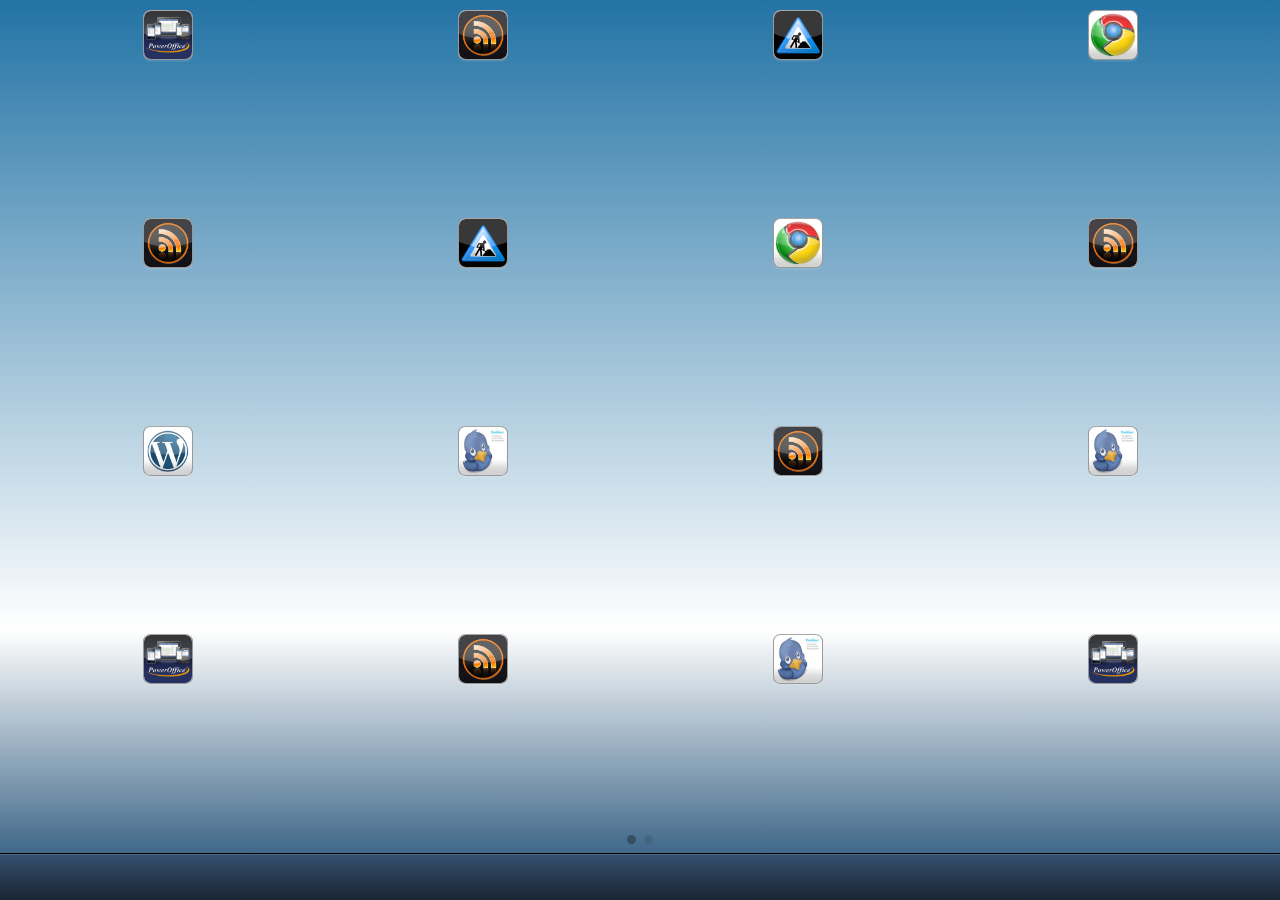
<file: index.html>
<!DOCTYPE html>
 <html>
 <head>
     <meta charset="utf-8">
     <title>iPhoneDesktop</title>
	 <link rel="stylesheet" href="css/sencha-touch.css" type="text/css" />
	 <link rel="stylesheet" href="css/iPhoneDesktopButton.css" type="text/css" />
	 <script type="text/javascript" src="sencha-touch-debug.js"></script>
	 <script type="text/javascript" src="iPhoneDesktop.js"></script>
	 <script type="text/javascript" src="iPhoneDesktopButton.js"></script>
	 <script type="text/javascript" src="index.js"></script>
 </head>
 <body></body>
 </html>
</file>
<file: css/sencha-touch.css>
body,div,dl,dt,dd,ul,ol,li,h1,h2,h3,h4,h5,h6,pre,code,form,fieldset,legend,input,textarea,p,blockquote,th,td{margin:0;padding:0;}table{border-collapse:collapse;border-spacing:0;}fieldset,img{border:0;}address,caption,cite,code,dfn,em,strong,th,var{font-style:normal;font-weight:normal;}li{list-style:none;}caption,th{text-align:left;}h1,h2,h3,h4,h5,h6{font-size:100%;font-weight:normal;}q:before,q:after{content:"";}abbr,acronym{border:0;font-variant:normal;}sup{vertical-align:text-top;}sub{vertical-align:text-bottom;}input,textarea,select{font-family:inherit;font-size:inherit;font-weight:inherit;}*:focus{outline:none;}html,body{font-family:"Helvetica Neue",HelveticaNeue,"Helvetica-Neue",Helvetica,"BBAlpha Sans",sans-serif;font-weight:normal;position:relative;}*,*:after,*:before{-webkit-box-sizing:border-box;box-sizing:border-box;-webkit-user-select:none;-webkit-text-size-adjust:none;-webkit-touch-callout:none;-webkit-tap-highlight-color:rgba(0,0,0,0);}.x-android input[type=checkbox],.x-android input[type=radio]{-webkit-tap-highlight-color:rgba(0,0,0,0)!important;}.x-android input,.x-android textarea{-webkit-tap-highlight-color:black!important;}html,body,.x-body-stretcher{width:100%;height:100%;}.x-ios.x-tablet .x-landscape *{-webkit-text-stroke:1px transparent;}body{font-size:104%;}body.x-android.x-phone{font-size:116%;}body.x-ios.x-phone{font-size:114%;}body.x-desktop{font-size:114%;}input,textarea{-webkit-user-select:text;}.x-hidden-visibility{visibility:hidden!important;}.x-hidden-display,.x-field-slider .x-field-mask,.x-field-toggle .x-field-mask,.x-field-checkbox .x-field-mask,.x-field-radio .x-field-mask,.x-field-hidden{display:none!important;}.x-hidden-offsets{position:absolute!important;left:-10000em;top:-10000em;visibility:hidden;}.x-fullscreen{position:absolute!important;top:0;left:0;}.x-desktop .x-body-stretcher{margin-bottom:0;}.x-scroller-parent{overflow:hidden!important;}.x-scroller-parent,.x-scroller{position:relative;}.x-draggable{z-index:1;}.x-scrollbar{position:absolute;z-index:10;-webkit-transition-property:opacity;-webkit-transition-duration:250ms;-webkit-border-radius:4px;opacity:0;}.x-android .x-scrollbar{-webkit-transition-property:none;-webkit-transition-duration:0ms;-webkit-border-radius:0;}.x-scrollbar-dark{background-color:rgba(0,0,0,0.6);border:1px solid rgba(255,255,255,0.2);}.x-scrollbar-light{background-color:rgba(255,255,255,0.6);border:1px solid rgba(0,0,0,0.2);}.x-scrollbar-vertical{top:0;right:4px;width:4px;}.x-scrollbar-horizontal{left:0;bottom:4px;height:4px;}.x-mask{position:absolute;top:0;left:0;z-index:8000;display:-webkit-box;display:box;-webkit-box-align:center;box-align:center;-webkit-box-pack:center;box-pack:center;background:rgba(0,0,0,0.3) center center no-repeat;}.x-mask.x-mask-gray{background-color:rgba(0,0,0,0.5);}.x-mask .x-mask-loading{display:-webkit-box;display:box;-webkit-box-orient:vertical;box-orient:vertical;-webkit-box-align:center;box-align:center;-webkit-box-pack:center;box-pack:center;-webkit-border-radius:.5em;border-radius:.5em;color:#fff;text-align:center;padding:.4em;font-weight:bold;display:block;width:8.5em;height:8.5em;background:rgba(0,0,0,0.25);}.x-mask .x-loading-msg{font-size:.95em;text-shadow:rgba(0,0,0,0.5) 0 -0.08em 0;}.x-floating{position:absolute!important;z-index:10000!important;top:0;left:0;}.x-dragging{opacity:.7;}.x-panel-list{background-color:#bacfe8;}.x-html{-webkit-user-select:auto;-webkit-touch-callout:inherit;line-height:1.5;color:#333;font-size:.8em;padding:1.2em;}.x-html body{line-height:1.5;font-family:"Helvetica Neue",Arial,Helvetica,sans-serif;color:#333;font-size:75%;}.x-html h1,.x-html h2,.x-html h3,.x-html h4,.x-html h5,.x-html h6{font-weight:normal;color:#222;}.x-html h1 img,.x-html h2 img,.x-html h3 img,.x-html h4 img,.x-html h5 img,.x-html h6 img{margin:0;}.x-html h1{font-size:3em;line-height:1;margin-bottom:.50em;}.x-html h2{font-size:2em;margin-bottom:.75em;}.x-html h3{font-size:1.5em;line-height:1;margin-bottom:1.00em;}.x-html h4{font-size:1.2em;line-height:1.25;margin-bottom:1.25em;}.x-html h5{font-size:1em;font-weight:bold;margin-bottom:1.50em;}.x-html h6{font-size:1em;font-weight:bold;}.x-html p{margin:0 0 1.5em;}.x-html p img.left{display:inline;float:left;margin:1.5em 1.5em 1.5em 0;padding:0;}.x-html p img.right{display:inline;float:right;margin:1.5em 0 1.5em 1.5em;padding:0;}.x-html a{text-decoration:underline;color:#009;}.x-html a:visited{color:#006;}.x-html a:focus{color:black;}.x-html a:hover{color:black;}.x-html a:active{color:#c09;}.x-html blockquote{margin:1.5em;color:#666;font-style:italic;}.x-html strong{font-weight:bold;}.x-html em{font-style:italic;}.x-html dfn{font-style:italic;font-weight:bold;}.x-html sup,.x-html sub{line-height:0;}.x-html abbr,.x-html acronym{border-bottom:1px dotted #666;}.x-html address{margin:0 0 1.5em;font-style:italic;}.x-html del{color:#666;}.x-html pre{margin:1.5em 0;white-space:pre;}.x-html pre,.x-html code,.x-html tt{font:1em "andale mono","lucida console",monospace;line-height:1.5;}.x-html li ul,.x-html li ol{margin:0;}.x-html ul,.x-html ol{margin:0 1.5em 1.5em 0;padding-left:3.333em;}.x-html ul{list-style-type:disc;}.x-html ol{list-style-type:decimal;}.x-html dl{margin:0 0 1.5em 0;}.x-html dl dt{font-weight:bold;}.x-html dd{margin-left:1.5em;}.x-html table{margin-bottom:1.4em;width:100%;}.x-html th{font-weight:bold;}.x-html thead th{background:#c3d9ff;}.x-html th,.x-html td,.x-html caption{padding:4px 10px 4px 5px;}.x-html tr.even td{background:#e5ecf9;}.x-html tfoot{font-style:italic;}.x-html caption{background:#eee;}.x-html .quiet{color:#666;}.x-html .loud{color:#111;}.x-html ul li{list-style-type:circle;}.x-html ol li{list-style-type:decimal;}.x-video{background-color:#000;}.x-sortable .x-dragging{opacity:1;z-index:5;}.x-fullscreen{background:#eee;}.x-map{background-color:#edeae2;width:100%;height:100%;}.x-mask-map{background:transparent!important;}.x-panel,.x-panel-body{position:relative;}.x-floating.x-panel,.x-floating.x-carousel{padding:6px;-webkit-border-radius:.3em;border-radius:.3em;-webkit-box-shadow:rgba(0,0,0,0.8) 0 .2em .6em;background-color:black;}.x-floating.x-panel.x-panel-light,.x-floating.x-carousel.x-panel-light{background-color:#354f6e;}.x-floating .x-panel-body,.x-floating .x-carousel-body{background-color:#fff;-webkit-border-radius:.3em;border-radius:.3em;}.x-anchor{width:1.631em;height:.7em;position:absolute;z-index:1;-webkit-mask:0 0 url('[data-uri]') no-repeat;-webkit-mask-size:1.631em .7em;overflow:hidden;background-color:black;}.x-anchor.x-anchor-bottom{-webkit-transform:rotate(180deg);background-color:black;}.x-anchor.x-anchor-left{-webkit-transform:rotate(270deg);}.x-anchor.x-anchor-right{-webkit-transform:rotate(90deg);}.x-floating.x-panel-light:after{background-color:#354f6e;}.x-button{-webkit-background-clip:padding;background-clip:padding-box;-webkit-border-radius:.4em;border-radius:.4em;display:-webkit-box;display:box;-webkit-box-align:center;box-align:center;min-height:1.8em;padding:.3em .6em;position:relative;overflow:hidden;}.x-button,.x-toolbar .x-button{border:.1em solid #999;border-top-color:#a6a6a6;color:black;text-shadow:rgba(255,255,255,0.25) 0 .08em 0;-webkit-box-shadow:rgba(255,255,255,0.1) 0 .1em 0;}.x-button.x-button-back:before,.x-button.x-button-forward:before,.x-toolbar .x-button.x-button-back:before,.x-toolbar .x-button.x-button-forward:before{background:#999;}.x-button,.x-button.x-button-back:after,.x-button.x-button-forward:after,.x-toolbar .x-button,.x-toolbar .x-button.x-button-back:after,.x-toolbar .x-button.x-button-forward:after{background-color:#ccc;background-image:-webkit-gradient(linear,0% 0,0% 100%,color-stop(0%,#fff),color-stop(2%,#e6e6e6),color-stop(100%,#bababa));background-image:linear-gradient(top,#fff 0,#e6e6e6 2%,#bababa 100%);}.x-button img.x-icon-mask,.x-toolbar .x-button img.x-icon-mask{background-color:black;background-image:-webkit-gradient(linear,0% 0,0% 100%,color-stop(0%,#4d4d4d),color-stop(2%,#1a1a1a),color-stop(100%,#000));background-image:linear-gradient(top,#4d4d4d 0,#1a1a1a 2%,#000 100%);}.x-button.x-button-pressed,.x-button.x-button-active,.x-toolbar .x-button.x-button-pressed,.x-toolbar .x-button.x-button-active{-webkit-box-shadow:inset #aaa1a1 0 0 .1em,rgba(255,255,255,0.1) 0 .1em 0;}.x-button.x-button-pressed,.x-button.x-button-pressed:after,.x-button.x-button-active,.x-button.x-button-active:after,.x-toolbar .x-button.x-button-pressed,.x-toolbar .x-button.x-button-pressed:after,.x-toolbar .x-button.x-button-active,.x-toolbar .x-button.x-button-active:after{background-color:#bababa;background-image:-webkit-gradient(linear,0% 0,0% 100%,color-stop(0%,#a1a1a1),color-stop(10%,#adadad),color-stop(65%,#bababa),color-stop(100%,#bbb));background-image:linear-gradient(top,#a1a1a1 0,#adadad 10%,#bababa 65%,#bbb 100%);}.x-button img{width:2.1em;height:2.1em;background-repeat:no-repeat;background-position:center;display:block;}.x-button img.x-icon-mask{width:1.3em;height:1.3em;-webkit-mask-size:1.3em;}.x-button.x-item-disabled .x-button-label,.x-button.x-item-disabled .x-hasbadge .x-badge,.x-hasbadge .x-button.x-item-disabled .x-badge,.x-button.x-item-disabled img{opacity:.5;}.x-button-round,.x-button.x-button-action-round,.x-button.x-button-confirm-round,.x-button.x-button-decline-round{-webkit-border-radius:.9em;border-radius:.9em;padding:.1em .9em;}.x-button-small,.x-button.x-button-action-small,.x-button.x-button-confirm-small,.x-button.x-button-decline-small,.x-toolbar .x-button-small,.x-toolbar .x-button.x-button-action-small,.x-toolbar .x-button.x-button-confirm-small,.x-toolbar .x-button.x-button-decline-small{-webkit-border-radius:.3em;border-radius:.3em;padding:.2em .4em;min-height:0;}.x-button-small .x-button-label,.x-button.x-button-action-small .x-button-label,.x-button.x-button-confirm-small .x-button-label,.x-button.x-button-decline-small .x-button-label,.x-button-small .x-hasbadge .x-badge,.x-hasbadge .x-button-small .x-badge,.x-button.x-button-action-small .x-hasbadge .x-badge,.x-hasbadge .x-button.x-button-action-small .x-badge,.x-button.x-button-confirm-small .x-hasbadge .x-badge,.x-hasbadge .x-button.x-button-confirm-small .x-badge,.x-button.x-button-decline-small .x-hasbadge .x-badge,.x-hasbadge .x-button.x-button-decline-small .x-badge,.x-toolbar .x-button-small .x-button-label,.x-toolbar .x-button.x-button-action-small .x-button-label,.x-toolbar .x-button.x-button-confirm-small .x-button-label,.x-toolbar .x-button.x-button-decline-small .x-button-label,.x-toolbar .x-button-small .x-hasbadge .x-badge,.x-hasbadge .x-toolbar .x-button-small .x-badge,.x-toolbar .x-button.x-button-action-small .x-hasbadge .x-badge,.x-hasbadge .x-toolbar .x-button.x-button-action-small .x-badge,.x-toolbar .x-button.x-button-confirm-small .x-hasbadge .x-badge,.x-hasbadge .x-toolbar .x-button.x-button-confirm-small .x-badge,.x-toolbar .x-button.x-button-decline-small .x-hasbadge .x-badge,.x-hasbadge .x-toolbar .x-button.x-button-decline-small .x-badge{font-size:.6em;}.x-button-small img,.x-button.x-button-action-small img,.x-button.x-button-confirm-small img,.x-button.x-button-decline-small img,.x-toolbar .x-button-small img,.x-toolbar .x-button.x-button-action-small img,.x-toolbar .x-button.x-button-confirm-small img,.x-toolbar .x-button.x-button-decline-small img{width:.75em;height:.75em;}.x-iconalign-left,.x-icon-align-right{-webkit-box-orient:horizontal;box-orient:horizontal;-webkit-box-direction:reverse;box-direction:reverse;}.x-iconalign-top,.x-iconalign-bottom{-webkit-box-orient:vertical;box-orient:vertical;}.x-iconalign-bottom,.x-iconalign-right{-webkit-box-direction:normal;box-direction:normal;}.x-iconalign-left,.x-iconalign-top{-webkit-box-direction:reverse;box-direction:reverse;}.x-iconalign-left .x-button-label,.x-iconalign-left .x-hasbadge .x-badge,.x-hasbadge .x-iconalign-left .x-badge{margin-left:.3em;}.x-iconalign-right .x-button-label,.x-iconalign-right .x-hasbadge .x-badge,.x-hasbadge .x-iconalign-right .x-badge{margin-right:.3em;}.x-button-label,.x-hasbadge .x-badge{-webkit-box-flex:1;box-flex:1;display:block;-webkit-box-align:center;box-align:center;white-space:nowrap;text-overflow:ellipsis;text-align:center;font-weight:bold;line-height:1.2em;display:block;overflow:hidden;}.x-toolbar .x-button{margin:0 .2em;padding:.3em .6em;}.x-toolbar .x-button .x-button-label,.x-toolbar .x-button .x-hasbadge .x-badge,.x-hasbadge .x-toolbar .x-button .x-badge{font-size:.7em;}.x-button-forward,.x-button-back{position:relative;overflow:visible;height:1.8em;z-index:1;}.x-button-forward:before,.x-button-forward:after,.x-button-back:before,.x-button-back:after{content:"";position:absolute;width:.773em;height:1.8em;top:-0.1em;left:auto;z-index:2;-webkit-mask:.145em 0 url('[data-uri]') no-repeat;-webkit-mask-size:.773em 1.8em;overflow:hidden;}.x-button-back,.x-toolbar .x-button-back{margin-left:.893em;padding-left:.4em;}.x-button-back:before,.x-toolbar .x-button-back:before{left:-0.693em;}.x-button-back:after,.x-toolbar .x-button-back:after{left:-0.628em;}.x-button-forward,.x-toolbar .x-button-forward{margin-right:.828em;padding-right:.4em;}.x-button-forward:before,.x-button-forward:after,.x-toolbar .x-button-forward:before,.x-toolbar .x-button-forward:after{-webkit-mask:-0.145em 0 url('[data-uri]') no-repeat;}.x-button-forward:before,.x-toolbar .x-button-forward:before{right:-0.693em;}.x-button-forward:after,.x-toolbar .x-button-forward:after{right:-0.628em;}.x-button.x-button-plain,.x-toolbar .x-button.x-button-plain{background:none;border:0 none;-webkit-box-shadow:none;box-shadow:none;-webkit-border-radius:none;border-radius:none;min-height:0;text-shadow:none;height:auto;line-height:auto;margin:-1.5em -0.5em;padding:1.3em 1em;height:1.8em;}.x-button.x-button-plain>*,.x-toolbar .x-button.x-button-plain>*{overflow:visible;margin-top:-0.75em;}.x-button.x-button-plain img,.x-toolbar .x-button.x-button-plain img{-webkit-mask-size:1.4em;width:1.4em;height:1.4em;}.x-button.x-button-plain.x-button-pressed,.x-toolbar .x-button.x-button-plain.x-button-pressed{background:none;-webkit-box-shadow:none;}.x-button.x-button-plain.x-button-pressed.x-button-pressed,.x-toolbar .x-button.x-button-plain.x-button-pressed.x-button-pressed{background-image:-webkit-gradient(radial,50% 50%,0,50% 50%,24,color-stop(0%,rgba(119,178,248,0.7)),color-stop(100%,rgba(119,178,248,0)));background-image:radial-gradient(center center,circle,rgba(119,178,248,0.7) 0,rgba(119,178,248,0) 24px);}.x-button.x-button-plain.x-button-pressed.x-button-pressed img,.x-toolbar .x-button.x-button-plain.x-button-pressed.x-button-pressed img{background-color:#c1d0e1;background-image:-webkit-gradient(linear,0% 0,0% 100%,color-stop(0%,#9eb5d1),color-stop(10%,#b0c2d9),color-stop(65%,#c1d0e1),color-stop(100%,#c3d1e2));background-image:linear-gradient(top,#9eb5d1 0,#b0c2d9 10%,#c1d0e1 65%,#c3d1e2 100%);}.x-segmentedbutton .x-button{-webkit-border-radius:0;border-radius:0;margin:0;}.x-segmentedbutton .x-button:first-child{-webkit-border-top-left-radius:.4em;border-top-left-radius:.4em;-webkit-border-bottom-left-radius:.4em;border-bottom-left-radius:.4em;}.x-segmentedbutton .x-button:last-child{-webkit-border-top-right-radius:.4em;border-top-right-radius:.4em;-webkit-border-bottom-right-radius:.4em;border-bottom-right-radius:.4em;}.x-segmentedbutton .x-button:not(:first-child){border-left:0;}.x-hasbadge{overflow:visible;}.x-hasbadge .x-badge{-webkit-border-radius:1em;border-radius:1em;-webkit-background-clip:padding;background-clip:padding-box;padding:.15em .25em;z-index:30;text-shadow:rgba(0,0,0,0.5) 0 -0.08em 0;-webkit-box-shadow:#000 0 .1em .2em;overflow:hidden;color:#fff;border:2px solid #fff;position:absolute;width:auto;min-width:2em;height:2em;line-height:1.2em;font-size:.6em;top:-0.15em;right:0;max-width:100%;background-color:#900;background-image:-webkit-gradient(linear,0% 0,0% 100%,color-stop(0%,#e60000),color-stop(50%,#b30000),color-stop(51%,#900),color-stop(100%,#800000));background-image:linear-gradient(top,#e60000 0,#b30000 50%,#900 51%,#800000 100%);display:inline-block;}.x-tab img.action,.x-button img.x-icon-mask.action{-webkit-mask-image:url('[data-uri]');}.x-tab img.add,.x-button img.x-icon-mask.add{-webkit-mask-image:url('[data-uri]');}.x-tab img.arrow_down,.x-button img.x-icon-mask.arrow_down{-webkit-mask-image:url('[data-uri]');}.x-tab img.arrow_left,.x-button img.x-icon-mask.arrow_left{-webkit-mask-image:url('[data-uri]');}.x-tab img.arrow_right,.x-button img.x-icon-mask.arrow_right{-webkit-mask-image:url('[data-uri]');}.x-tab img.arrow_up,.x-button img.x-icon-mask.arrow_up{-webkit-mask-image:url('[data-uri]');}.x-tab img.compose,.x-button img.x-icon-mask.compose{-webkit-mask-image:url('[data-uri]');}.x-tab img.delete,.x-button img.x-icon-mask.delete{-webkit-mask-image:url('[data-uri]');}.x-tab img.organize,.x-button img.x-icon-mask.organize{-webkit-mask-image:url('[data-uri]');}.x-tab img.refresh,.x-button img.x-icon-mask.refresh{-webkit-mask-image:url('[data-uri]');}.x-tab img.reply,.x-button img.x-icon-mask.reply{-webkit-mask-image:url('[data-uri]');}.x-tab img.search,.x-button img.x-icon-mask.search{-webkit-mask-image:url('[data-uri]');}.x-tab img.settings,.x-button img.x-icon-mask.settings{-webkit-mask-image:url('[data-uri]');}.x-tab img.star,.x-button img.x-icon-mask.star{-webkit-mask-image:url('[data-uri]');}.x-tab img.trash,.x-button img.x-icon-mask.trash{-webkit-mask-image:url('[data-uri]');}.x-tab img.maps,.x-button img.x-icon-mask.maps{-webkit-mask-image:url('[data-uri]');}.x-tab img.locate,.x-button img.x-icon-mask.locate{-webkit-mask-image:url('[data-uri]');}.x-tab img.home,.x-button img.x-icon-mask.home{-webkit-mask-image:url('[data-uri]');}.x-button.x-button-action,.x-toolbar .x-button.x-button-action,.x-button.x-button-action-round,.x-toolbar .x-button.x-button-action-round,.x-button.x-button-action-small,.x-toolbar .x-button.x-button-action-small{border:.1em solid #010509;border-top-color:#021022;color:white;text-shadow:rgba(0,0,0,0.5) 0 -0.08em 0;-webkit-box-shadow:rgba(255,255,255,0.1) 0 .1em 0;}.x-button.x-button-action.x-button-back:before,.x-button.x-button-action.x-button-forward:before,.x-toolbar .x-button.x-button-action.x-button-back:before,.x-toolbar .x-button.x-button-action.x-button-forward:before,.x-button.x-button-action-round.x-button-back:before,.x-button.x-button-action-round.x-button-forward:before,.x-toolbar .x-button.x-button-action-round.x-button-back:before,.x-toolbar .x-button.x-button-action-round.x-button-forward:before,.x-button.x-button-action-small.x-button-back:before,.x-button.x-button-action-small.x-button-forward:before,.x-toolbar .x-button.x-button-action-small.x-button-back:before,.x-toolbar .x-button.x-button-action-small.x-button-forward:before{background:#010509;}.x-button.x-button-action,.x-button.x-button-action.x-button-back:after,.x-button.x-button-action.x-button-forward:after,.x-toolbar .x-button.x-button-action,.x-toolbar .x-button.x-button-action.x-button-back:after,.x-toolbar .x-button.x-button-action.x-button-forward:after,.x-button.x-button-action-round,.x-button.x-button-action-round.x-button-back:after,.x-button.x-button-action-round.x-button-forward:after,.x-toolbar .x-button.x-button-action-round,.x-toolbar .x-button.x-button-action-round.x-button-back:after,.x-toolbar .x-button.x-button-action-round.x-button-forward:after,.x-button.x-button-action-small,.x-button.x-button-action-small.x-button-back:after,.x-button.x-button-action-small.x-button-forward:after,.x-toolbar .x-button.x-button-action-small,.x-toolbar .x-button.x-button-action-small.x-button-back:after,.x-toolbar .x-button.x-button-action-small.x-button-forward:after{background-color:#06346a;background-image:-webkit-gradient(linear,0% 0,0% 100%,color-stop(0%,#167bf3),color-stop(2%,#084b9b),color-stop(100%,#042348));background-image:linear-gradient(top,#167bf3 0,#084b9b 2%,#042348 100%);}.x-button.x-button-action img.x-icon-mask,.x-toolbar .x-button.x-button-action img.x-icon-mask,.x-button.x-button-action-round img.x-icon-mask,.x-toolbar .x-button.x-button-action-round img.x-icon-mask,.x-button.x-button-action-small img.x-icon-mask,.x-toolbar .x-button.x-button-action-small img.x-icon-mask{background-color:white;background-image:-webkit-gradient(linear,0% 0,0% 100%,color-stop(0%,#fff),color-stop(2%,#fff),color-stop(100%,#ddecfd));background-image:linear-gradient(top,#fff 0,#fff 2%,#ddecfd 100%);}.x-button.x-button-action.x-button-pressed,.x-button.x-button-action.x-button-active,.x-toolbar .x-button.x-button-action.x-button-pressed,.x-toolbar .x-button.x-button-action.x-button-active,.x-button.x-button-action-round.x-button-pressed,.x-button.x-button-action-round.x-button-active,.x-toolbar .x-button.x-button-action-round.x-button-pressed,.x-toolbar .x-button.x-button-action-round.x-button-active,.x-button.x-button-action-small.x-button-pressed,.x-button.x-button-action-small.x-button-active,.x-toolbar .x-button.x-button-action-small.x-button-pressed,.x-toolbar .x-button.x-button-action-small.x-button-active{-webkit-box-shadow:inset #011023 0 0 .1em,rgba(255,255,255,0.1) 0 .1em 0;}.x-button.x-button-action.x-button-pressed,.x-button.x-button-action.x-button-pressed:after,.x-button.x-button-action.x-button-active,.x-button.x-button-action.x-button-active:after,.x-toolbar .x-button.x-button-action.x-button-pressed,.x-toolbar .x-button.x-button-action.x-button-pressed:after,.x-toolbar .x-button.x-button-action.x-button-active,.x-toolbar .x-button.x-button-action.x-button-active:after,.x-button.x-button-action-round.x-button-pressed,.x-button.x-button-action-round.x-button-pressed:after,.x-button.x-button-action-round.x-button-active,.x-button.x-button-action-round.x-button-active:after,.x-toolbar .x-button.x-button-action-round.x-button-pressed,.x-toolbar .x-button.x-button-action-round.x-button-pressed:after,.x-toolbar .x-button.x-button-action-round.x-button-active,.x-toolbar .x-button.x-button-action-round.x-button-active:after,.x-button.x-button-action-small.x-button-pressed,.x-button.x-button-action-small.x-button-pressed:after,.x-button.x-button-action-small.x-button-active,.x-button.x-button-action-small.x-button-active:after,.x-toolbar .x-button.x-button-action-small.x-button-pressed,.x-toolbar .x-button.x-button-action-small.x-button-pressed:after,.x-toolbar .x-button.x-button-action-small.x-button-active,.x-toolbar .x-button.x-button-action-small.x-button-active:after{background-color:#042348;background-image:-webkit-gradient(linear,0% 0,0% 100%,color-stop(0%,#010c18),color-stop(10%,#031730),color-stop(65%,#042348),color-stop(100%,#04244b));background-image:linear-gradient(top,#010c18 0,#031730 10%,#042348 65%,#04244b 100%);}.x-button.x-button-confirm,.x-toolbar .x-button.x-button-confirm,.x-button.x-button-confirm-round,.x-toolbar .x-button.x-button-confirm-round,.x-button.x-button-confirm-small,.x-toolbar .x-button.x-button-confirm-small{border:.1em solid #263501;border-top-color:#374e02;color:white;text-shadow:rgba(0,0,0,0.5) 0 -0.08em 0;-webkit-box-shadow:rgba(255,255,255,0.1) 0 .1em 0;}.x-button.x-button-confirm.x-button-back:before,.x-button.x-button-confirm.x-button-forward:before,.x-toolbar .x-button.x-button-confirm.x-button-back:before,.x-toolbar .x-button.x-button-confirm.x-button-forward:before,.x-button.x-button-confirm-round.x-button-back:before,.x-button.x-button-confirm-round.x-button-forward:before,.x-toolbar .x-button.x-button-confirm-round.x-button-back:before,.x-toolbar .x-button.x-button-confirm-round.x-button-forward:before,.x-button.x-button-confirm-small.x-button-back:before,.x-button.x-button-confirm-small.x-button-forward:before,.x-toolbar .x-button.x-button-confirm-small.x-button-back:before,.x-toolbar .x-button.x-button-confirm-small.x-button-forward:before{background:#263501;}.x-button.x-button-confirm,.x-button.x-button-confirm.x-button-back:after,.x-button.x-button-confirm.x-button-forward:after,.x-toolbar .x-button.x-button-confirm,.x-toolbar .x-button.x-button-confirm.x-button-back:after,.x-toolbar .x-button.x-button-confirm.x-button-forward:after,.x-button.x-button-confirm-round,.x-button.x-button-confirm-round.x-button-back:after,.x-button.x-button-confirm-round.x-button-forward:after,.x-toolbar .x-button.x-button-confirm-round,.x-toolbar .x-button.x-button-confirm-round.x-button-back:after,.x-toolbar .x-button.x-button-confirm-round.x-button-forward:after,.x-button.x-button-confirm-small,.x-button.x-button-confirm-small.x-button-back:after,.x-button.x-button-confirm-small.x-button-forward:after,.x-toolbar .x-button.x-button-confirm-small,.x-toolbar .x-button.x-button-confirm-small.x-button-back:after,.x-toolbar .x-button.x-button-confirm-small.x-button-forward:after{background-color:#6c9804;background-image:-webkit-gradient(linear,0% 0,0% 100%,color-stop(0%,#c2fa3b),color-stop(2%,#90ca05),color-stop(100%,#547503));background-image:linear-gradient(top,#c2fa3b 0,#90ca05 2%,#547503 100%);}.x-button.x-button-confirm img.x-icon-mask,.x-toolbar .x-button.x-button-confirm img.x-icon-mask,.x-button.x-button-confirm-round img.x-icon-mask,.x-toolbar .x-button.x-button-confirm-round img.x-icon-mask,.x-button.x-button-confirm-small img.x-icon-mask,.x-toolbar .x-button.x-button-confirm-small img.x-icon-mask{background-color:black;background-image:-webkit-gradient(linear,0% 0,0% 100%,color-stop(0%,#6a9504),color-stop(2%,#233201),color-stop(100%,#000));background-image:linear-gradient(top,#6a9504 0,#233201 2%,#000 100%);}.x-button.x-button-confirm.x-button-pressed,.x-button.x-button-confirm.x-button-active,.x-toolbar .x-button.x-button-confirm.x-button-pressed,.x-toolbar .x-button.x-button-confirm.x-button-active,.x-button.x-button-confirm-round.x-button-pressed,.x-button.x-button-confirm-round.x-button-active,.x-toolbar .x-button.x-button-confirm-round.x-button-pressed,.x-toolbar .x-button.x-button-confirm-round.x-button-active,.x-button.x-button-confirm-small.x-button-pressed,.x-button.x-button-confirm-small.x-button-active,.x-toolbar .x-button.x-button-confirm-small.x-button-pressed,.x-toolbar .x-button.x-button-confirm-small.x-button-active{-webkit-box-shadow:inset #384f00 0 0 .1em,rgba(255,255,255,0.1) 0 .1em 0;}.x-button.x-button-confirm.x-button-pressed,.x-button.x-button-confirm.x-button-pressed:after,.x-button.x-button-confirm.x-button-active,.x-button.x-button-confirm.x-button-active:after,.x-toolbar .x-button.x-button-confirm.x-button-pressed,.x-toolbar .x-button.x-button-confirm.x-button-pressed:after,.x-toolbar .x-button.x-button-confirm.x-button-active,.x-toolbar .x-button.x-button-confirm.x-button-active:after,.x-button.x-button-confirm-round.x-button-pressed,.x-button.x-button-confirm-round.x-button-pressed:after,.x-button.x-button-confirm-round.x-button-active,.x-button.x-button-confirm-round.x-button-active:after,.x-toolbar .x-button.x-button-confirm-round.x-button-pressed,.x-toolbar .x-button.x-button-confirm-round.x-button-pressed:after,.x-toolbar .x-button.x-button-confirm-round.x-button-active,.x-toolbar .x-button.x-button-confirm-round.x-button-active:after,.x-button.x-button-confirm-small.x-button-pressed,.x-button.x-button-confirm-small.x-button-pressed:after,.x-button.x-button-confirm-small.x-button-active,.x-button.x-button-confirm-small.x-button-active:after,.x-toolbar .x-button.x-button-confirm-small.x-button-pressed,.x-toolbar .x-button.x-button-confirm-small.x-button-pressed:after,.x-toolbar .x-button.x-button-confirm-small.x-button-active,.x-toolbar .x-button.x-button-confirm-small.x-button-active:after{background-color:#547503;background-image:-webkit-gradient(linear,0% 0,0% 100%,color-stop(0%,#304402),color-stop(10%,#425c02),color-stop(65%,#547503),color-stop(100%,#557803));background-image:linear-gradient(top,#304402 0,#425c02 10%,#547503 65%,#557803 100%);}.x-button.x-button-decline,.x-toolbar .x-button.x-button-decline,.x-button.x-button-decline-round,.x-toolbar .x-button.x-button-decline-round,.x-button.x-button-decline-small,.x-toolbar .x-button.x-button-decline-small{border:.1em solid #630303;border-top-color:#7c0303;color:white;text-shadow:rgba(0,0,0,0.5) 0 -0.08em 0;-webkit-box-shadow:rgba(255,255,255,0.1) 0 .1em 0;}.x-button.x-button-decline.x-button-back:before,.x-button.x-button-decline.x-button-forward:before,.x-toolbar .x-button.x-button-decline.x-button-back:before,.x-toolbar .x-button.x-button-decline.x-button-forward:before,.x-button.x-button-decline-round.x-button-back:before,.x-button.x-button-decline-round.x-button-forward:before,.x-toolbar .x-button.x-button-decline-round.x-button-back:before,.x-toolbar .x-button.x-button-decline-round.x-button-forward:before,.x-button.x-button-decline-small.x-button-back:before,.x-button.x-button-decline-small.x-button-forward:before,.x-toolbar .x-button.x-button-decline-small.x-button-back:before,.x-toolbar .x-button.x-button-decline-small.x-button-forward:before{background:#630303;}.x-button.x-button-decline,.x-button.x-button-decline.x-button-back:after,.x-button.x-button-decline.x-button-forward:after,.x-toolbar .x-button.x-button-decline,.x-toolbar .x-button.x-button-decline.x-button-back:after,.x-toolbar .x-button.x-button-decline.x-button-forward:after,.x-button.x-button-decline-round,.x-button.x-button-decline-round.x-button-back:after,.x-button.x-button-decline-round.x-button-forward:after,.x-toolbar .x-button.x-button-decline-round,.x-toolbar .x-button.x-button-decline-round.x-button-back:after,.x-toolbar .x-button.x-button-decline-round.x-button-forward:after,.x-button.x-button-decline-small,.x-button.x-button-decline-small.x-button-back:after,.x-button.x-button-decline-small.x-button-forward:after,.x-toolbar .x-button.x-button-decline-small,.x-toolbar .x-button.x-button-decline-small.x-button-back:after,.x-toolbar .x-button.x-button-decline-small.x-button-forward:after{background-color:#c70505;background-image:-webkit-gradient(linear,0% 0,0% 100%,color-stop(0%,#fb6a6a),color-stop(2%,#f90606),color-stop(100%,#a40404));background-image:linear-gradient(top,#fb6a6a 0,#f90606 2%,#a40404 100%);}.x-button.x-button-decline img.x-icon-mask,.x-toolbar .x-button.x-button-decline img.x-icon-mask,.x-button.x-button-decline-round img.x-icon-mask,.x-toolbar .x-button.x-button-decline-round img.x-icon-mask,.x-button.x-button-decline-small img.x-icon-mask,.x-toolbar .x-button.x-button-decline-small img.x-icon-mask{background-color:black;background-image:-webkit-gradient(linear,0% 0,0% 100%,color-stop(0%,#950404),color-stop(2%,#320101),color-stop(100%,#000));background-image:linear-gradient(top,#950404 0,#320101 2%,#000 100%);}.x-button.x-button-decline.x-button-pressed,.x-button.x-button-decline.x-button-active,.x-toolbar .x-button.x-button-decline.x-button-pressed,.x-toolbar .x-button.x-button-decline.x-button-active,.x-button.x-button-decline-round.x-button-pressed,.x-button.x-button-decline-round.x-button-active,.x-toolbar .x-button.x-button-decline-round.x-button-pressed,.x-toolbar .x-button.x-button-decline-round.x-button-active,.x-button.x-button-decline-small.x-button-pressed,.x-button.x-button-decline-small.x-button-active,.x-toolbar .x-button.x-button-decline-small.x-button-pressed,.x-toolbar .x-button.x-button-decline-small.x-button-active{-webkit-box-shadow:inset maroon 0 0 .1em,rgba(255,255,255,0.1) 0 .1em 0;}.x-button.x-button-decline.x-button-pressed,.x-button.x-button-decline.x-button-pressed:after,.x-button.x-button-decline.x-button-active,.x-button.x-button-decline.x-button-active:after,.x-toolbar .x-button.x-button-decline.x-button-pressed,.x-toolbar .x-button.x-button-decline.x-button-pressed:after,.x-toolbar .x-button.x-button-decline.x-button-active,.x-toolbar .x-button.x-button-decline.x-button-active:after,.x-button.x-button-decline-round.x-button-pressed,.x-button.x-button-decline-round.x-button-pressed:after,.x-button.x-button-decline-round.x-button-active,.x-button.x-button-decline-round.x-button-active:after,.x-toolbar .x-button.x-button-decline-round.x-button-pressed,.x-toolbar .x-button.x-button-decline-round.x-button-pressed:after,.x-toolbar .x-button.x-button-decline-round.x-button-active,.x-toolbar .x-button.x-button-decline-round.x-button-active:after,.x-button.x-button-decline-small.x-button-pressed,.x-button.x-button-decline-small.x-button-pressed:after,.x-button.x-button-decline-small.x-button-active,.x-button.x-button-decline-small.x-button-active:after,.x-toolbar .x-button.x-button-decline-small.x-button-pressed,.x-toolbar .x-button.x-button-decline-small.x-button-pressed:after,.x-toolbar .x-button.x-button-decline-small.x-button-active,.x-toolbar .x-button.x-button-decline-small.x-button-active:after{background-color:#a40404;background-image:-webkit-gradient(linear,0% 0,0% 100%,color-stop(0%,#720303),color-stop(10%,#8b0404),color-stop(65%,#a40404),color-stop(100%,#a70404));background-image:linear-gradient(top,#720303 0,#8b0404 10%,#a40404 65%,#a70404 100%);}.x-sheet{padding:.7em;border-top:1px solid #030507;background-color:rgba(0,0,0,0.9);background-image:-webkit-gradient(linear,0% 0,0% 100%,color-stop(0%,rgba(50,74,103,0.9)),color-stop(2%,rgba(17,25,34,0.9)),color-stop(100%,rgba(0,0,0,0.9)));background-image:linear-gradient(top,rgba(50,74,103,0.9) 0,rgba(17,25,34,0.9) 2%,rgba(0,0,0,0.9) 100%);}.x-sheet .x-sheet-body .x-button{margin-bottom:.5em;}.x-sheet-body{position:relative;}.x-sheet.x-picker{padding:0;}.x-sheet.x-picker>.x-sheet-body{position:relative;background-color:#fff;-webkit-border-radius:.4em;border-radius:.4em;-webkit-background-clip:padding;background-clip:padding-box;overflow:hidden;margin:.7em;}.x-sheet.x-picker>.x-sheet-body:before,.x-sheet.x-picker>.x-sheet-body:after{z-index:1;content:"";position:absolute;width:100%;height:30%;top:0;left:0;}.x-sheet.x-picker>.x-sheet-body:before{top:auto;-webkit-border-bottom-left-radius:.4em;border-bottom-left-radius:.4em;-webkit-border-bottom-right-radius:.4em;border-bottom-right-radius:.4em;bottom:0;background-image:-webkit-gradient(linear,0% 0,0% 100%,color-stop(0%,#fff),color-stop(100%,#bbb));background-image:linear-gradient(top,#fff 0,#bbb 100%);}.x-sheet.x-picker>.x-sheet-body:after{-webkit-border-top-left-radius:.4em;border-top-left-radius:.4em;-webkit-border-top-right-radius:.4em;border-top-right-radius:.4em;background-image:-webkit-gradient(linear,0% 0,0% 100%,color-stop(0%,#bbb),color-stop(100%,#fff));background-image:linear-gradient(top,#bbb 0,#fff 100%);}.x-picker-slot{z-index:2;position:relative;-webkit-box-shadow:rgba(0,0,0,0.4) -1px 0 1px;}.x-picker-slot:first-child{-webkit-box-shadow:none;}.x-picker-mask{position:absolute;top:0;left:0;right:0;bottom:0;z-index:3;display:-webkit-box;display:box;-webkit-box-align:stretch;box-align:stretch;-webkit-box-orient:vertical;box-orient:vertical;-webkit-box-pack:center;box-pack:center;pointer-events:none;}.x-picker-bar{border-top:.12em solid #06346a;border-bottom:.12em solid #06346a;height:2.5em;background-color:rgba(6,52,106,0.4);background-image:-webkit-gradient(linear,0% 0,0% 100%,color-stop(0%,rgba(22,123,243,0.4)),color-stop(2%,rgba(8,75,155,0.4)),color-stop(100%,rgba(4,35,72,0.4)));background-image:linear-gradient(top,rgba(22,123,243,0.4) 0,rgba(8,75,155,0.4) 2%,rgba(4,35,72,0.4) 100%);-webkit-box-shadow:rgba(0,0,0,0.2) 0 .2em .2em;}.x-picker-slot-title{background-color:#345b89;background-image:-webkit-gradient(linear,0% 0,0% 100%,color-stop(0%,#85a7d1),color-stop(2%,#4273ae),color-stop(100%,#2a496f));background-image:linear-gradient(top,#85a7d1 0,#4273ae 2%,#2a496f 100%);border-top:1px solid #345b89;border-bottom:1px solid #182a3f;font-weight:bold;font-size:.8em;color:#0d1116;padding:.2em 1.02em;-webkit-box-shadow:0 .1em .3em rgba(0,0,0,0.3);text-shadow:rgba(255,255,255,0.25) 0 .08em 0;}.x-picker-item{vertical-align:middle;height:2.5em;line-height:2.5em;font-weight:bold;padding:0 10px 0 10px;text-overflow:ellipsis;overflow:hidden;white-space:nowrap;}.x-picker-right{text-align:right;}.x-picker-center{text-align:center;}.x-picker-left{text-align:left;}.x-tabbar.x-docked-top{border-bottom:.1em solid;height:2.6em;padding:0 .8em;}.x-tabbar.x-docked-top .x-tab{margin:.4em .2em;padding:.4em .8em;height:1.8em;-webkit-border-radius:.9em;border-radius:.9em;}.x-tabbar.x-docked-top .x-tab-active{-webkit-box-shadow:rgba(255,255,255,0.2) 0 .1em .1em,inset rgba(0,0,0,0.3) 0 .1em .2em;}.x-tabbar.x-docked-top .x-button-label,.x-tabbar.x-docked-top .x-hasbadge .x-badge,.x-hasbadge .x-tabbar.x-docked-top .x-badge{font-size:.8em;line-height:1.2em;text-rendering:optimizeLegibility;-webkit-font-smoothing:antialiased;}.x-tabbar.x-docked-bottom{border-top:.1em solid;height:3em;}.x-tabbar.x-docked-bottom .x-tab{display:-webkit-box;display:box;-webkit-box-direction:reverse;box-direction:reverse;-webkit-box-orient:vertical;box-orient:vertical;-webkit-border-radius:.25em;border-radius:.25em;margin:.15em;min-width:3.3em;position:relative;}.x-tabbar.x-docked-bottom .x-tab img{-webkit-mask-size:1.65em;width:1.65em;height:1.65em;display:block;margin:.4em auto .1em;position:relative;}.x-tabbar.x-docked-bottom .x-tab .x-button-label,.x-tabbar.x-docked-bottom .x-tab .x-hasbadge .x-badge,.x-hasbadge .x-tabbar.x-docked-bottom .x-tab .x-badge{margin:0;font-size:9px;line-height:12px;text-rendering:optimizeLegibility;-webkit-font-smoothing:antialiased;}.x-tabbar.x-docked-bottom .x-tab-active{-webkit-box-shadow:inset rgba(255,255,255,0.3) 0 0 .1em;}.x-tab img.bookmarks,.x-button img.x-icon-mask.bookmarks{-webkit-mask-image:url('[data-uri]');}.x-tab img.download,.x-button img.x-icon-mask.download{-webkit-mask-image:url('[data-uri]');}.x-tab img.favorites,.x-button img.x-icon-mask.favorites{-webkit-mask-image:url('[data-uri]');}.x-tab img.info,.x-button img.x-icon-mask.info{-webkit-mask-image:url('[data-uri]');}.x-tab img.more,.x-button img.x-icon-mask.more{-webkit-mask-image:url('[data-uri]');}.x-tab img.time,.x-button img.x-icon-mask.time{-webkit-mask-image:url('[data-uri]');}.x-tab img.user,.x-button img.x-icon-mask.user{-webkit-mask-image:url('[data-uri]');}.x-tab img.team,.x-button img.x-icon-mask.team{-webkit-mask-image:url('[data-uri]');}.x-tabbar-light{background-color:#475c76;background-image:-webkit-gradient(linear,0% 0,0% 100%,color-stop(0%,#96a9c0),color-stop(2%,#5a7596),color-stop(100%,#394b5f));background-image:linear-gradient(top,#96a9c0 0,#5a7596 2%,#394b5f 100%);border-color:#3d5066;}.x-tabbar-light .x-tab{color:#b6c3d3;}.x-tabbar-light .x-tab-active{color:white;}.x-tabbar-light .x-tab-pressed{color:white;}.x-tabbar-light.x-docked-bottom .x-tab{text-shadow:rgba(0,0,0,0.5) 0 -0.08em 0;}.x-tabbar-light.x-docked-bottom .x-tab img{background-color:#202a36;background-image:-webkit-gradient(linear,0% 0,0% 100%,color-stop(0%,#5a7596),color-stop(2%,#344356),color-stop(100%,#131920));background-image:linear-gradient(top,#5a7596 0,#344356 2%,#131920 100%);}.x-tabbar-light.x-docked-bottom .x-tab-active{background-color:#506986;background-image:-webkit-gradient(linear,0% 0,0% 100%,color-stop(0%,#a6b6c9),color-stop(2%,#6682a3),color-stop(100%,#43576f));background-image:linear-gradient(top,#a6b6c9 0,#6682a3 2%,#43576f 100%);text-shadow:rgba(0,0,0,0.5) 0 -0.08em 0;}.x-tabbar-light.x-docked-bottom .x-tab-active img{background-color:#003370;background-image:-webkit-gradient(linear,0% 0,0% 100%,color-stop(0%,#0056bd),color-stop(50%,#003f8a),color-stop(51%,#003370),color-stop(100%,#002757));background-image:linear-gradient(top,#0056bd 0,#003f8a 50%,#003370 51%,#002757 100%);}.x-tabbar-light.x-docked-top .x-tab-active{background-color:#3d5066;background-image:-webkit-gradient(linear,0% 0,0% 100%,color-stop(0%,#2a3746),color-stop(10%,#344356),color-stop(65%,#3d5066),color-stop(100%,#3e5167));background-image:linear-gradient(top,#2a3746 0,#344356 10%,#3d5066 65%,#3e5167 100%);color:white;}.x-tabbar-dark{background-color:#141e29;background-image:-webkit-gradient(linear,0% 0,0% 100%,color-stop(0%,#466890),color-stop(2%,#24364c),color-stop(100%,#080c11));background-image:linear-gradient(top,#466890 0,#24364c 2%,#080c11 100%);border-color:#0c1118;}.x-tabbar-dark .x-tab{color:#5a81af;}.x-tabbar-dark .x-tab-active{color:white;}.x-tabbar-dark .x-tab-pressed{color:white;}.x-tabbar-dark.x-docked-bottom .x-tab{text-shadow:rgba(0,0,0,0.5) 0 -0.08em 0;}.x-tabbar-dark.x-docked-bottom .x-tab img{background-color:#354f6e;background-image:-webkit-gradient(linear,0% 0,0% 100%,color-stop(0%,#7c9bc0),color-stop(2%,#466890),color-stop(100%,#293e56));background-image:linear-gradient(top,#7c9bc0 0,#466890 2%,#293e56 100%);}.x-tabbar-dark.x-docked-bottom .x-tab-active{background-color:#1c2a3a;background-image:-webkit-gradient(linear,0% 0,0% 100%,color-stop(0%,#4e74a2),color-stop(2%,#2d435d),color-stop(100%,#111922));background-image:linear-gradient(top,#4e74a2 0,#2d435d 2%,#111922 100%);text-shadow:rgba(0,0,0,0.5) 0 -0.08em 0;}.x-tabbar-dark.x-docked-bottom .x-tab-active img{background-color:#0a7aff;background-image:-webkit-gradient(linear,0% 0,0% 100%,color-stop(0%,#57a3ff),color-stop(50%,#2488ff),color-stop(51%,#0a7aff),color-stop(100%,#006df0));background-image:linear-gradient(top,#57a3ff 0,#2488ff 50%,#0a7aff 51%,#006df0 100%);}.x-tabbar-dark.x-docked-top .x-tab-active{background-color:#0c1118;background-image:-webkit-gradient(linear,0% 0,0% 100%,color-stop(0%,#000),color-stop(10%,#030507),color-stop(65%,#0c1118),color-stop(100%,#0c121a));background-image:linear-gradient(top,#000 0,#030507 10%,#0c1118 65%,#0c121a 100%);color:white;}.x-tab.x-item-disabled span.x-button-label,.x-tab.x-item-disabled .x-hasbadge span.x-badge,.x-hasbadge .x-tab.x-item-disabled span.x-badge,.x-tab.x-item-disabled img{opacity:.5;}.x-tab.x-draggable{opacity:.7;}.x-toolbar{height:2.6em;padding:0 .4em;overflow:hidden;position:relative;}.x-toolbar>*{z-index:1;}.x-toolbar.x-docked-top{border-bottom:.1em solid;}.x-toolbar.x-docked-bottom{border-top:.1em solid;}.x-toolbar-title{position:absolute;top:0;right:0;bottom:0;left:0;z-index:0;line-height:2.1em;font-size:1.2em;text-align:center;font-weight:bold;}.x-toolbar-dark{background-color:#24364c;background-image:-webkit-gradient(linear,0% 0,0% 100%,color-stop(0%,#5a81af),color-stop(2%,#354f6e),color-stop(100%,#192533));background-image:linear-gradient(top,#5a81af 0,#354f6e 2%,#192533 100%);border-color:black;}.x-toolbar-dark .x-toolbar-title{color:white;text-shadow:rgba(0,0,0,0.5) 0 -0.08em 0;}.x-toolbar-dark .x-button,.x-toolbar .x-toolbar-dark .x-button,.x-toolbar-dark .x-field-select .x-input-text,.x-toolbar .x-toolbar-dark .x-field-select .x-input-text{border:.1em solid black;border-top-color:black;color:white;text-shadow:rgba(0,0,0,0.5) 0 -0.08em 0;-webkit-box-shadow:rgba(255,255,255,0.1) 0 .1em 0;}.x-toolbar-dark .x-button.x-button-back:before,.x-toolbar-dark .x-button.x-button-forward:before,.x-toolbar .x-toolbar-dark .x-button.x-button-back:before,.x-toolbar .x-toolbar-dark .x-button.x-button-forward:before,.x-toolbar-dark .x-field-select .x-input-text.x-button-back:before,.x-toolbar-dark .x-field-select .x-input-text.x-button-forward:before,.x-toolbar .x-toolbar-dark .x-field-select .x-input-text.x-button-back:before,.x-toolbar .x-toolbar-dark .x-field-select .x-input-text.x-button-forward:before{background:black;}.x-toolbar-dark .x-button,.x-toolbar-dark .x-button.x-button-back:after,.x-toolbar-dark .x-button.x-button-forward:after,.x-toolbar .x-toolbar-dark .x-button,.x-toolbar .x-toolbar-dark .x-button.x-button-back:after,.x-toolbar .x-toolbar-dark .x-button.x-button-forward:after,.x-toolbar-dark .x-field-select .x-input-text,.x-toolbar-dark .x-field-select .x-input-text.x-button-back:after,.x-toolbar-dark .x-field-select .x-input-text.x-button-forward:after,.x-toolbar .x-toolbar-dark .x-field-select .x-input-text,.x-toolbar .x-toolbar-dark .x-field-select .x-input-text.x-button-back:after,.x-toolbar .x-toolbar-dark .x-field-select .x-input-text.x-button-forward:after{background-color:#141e29;background-image:-webkit-gradient(linear,0% 0,0% 100%,color-stop(0%,#466890),color-stop(2%,#24364c),color-stop(100%,#080c11));background-image:linear-gradient(top,#466890 0,#24364c 2%,#080c11 100%);}.x-toolbar-dark .x-button img.x-icon-mask,.x-toolbar .x-toolbar-dark .x-button img.x-icon-mask,.x-toolbar-dark .x-field-select .x-input-text img.x-icon-mask,.x-toolbar .x-toolbar-dark .x-field-select .x-input-text img.x-icon-mask{background-color:white;background-image:-webkit-gradient(linear,0% 0,0% 100%,color-stop(0%,#fff),color-stop(2%,#fff),color-stop(100%,#e7edf3));background-image:linear-gradient(top,#fff 0,#fff 2%,#e7edf3 100%);}.x-toolbar-dark .x-button.x-button-pressed,.x-toolbar-dark .x-button.x-button-active,.x-toolbar .x-toolbar-dark .x-button.x-button-pressed,.x-toolbar .x-toolbar-dark .x-button.x-button-active,.x-toolbar-dark .x-field-select .x-input-text.x-button-pressed,.x-toolbar-dark .x-field-select .x-input-text.x-button-active,.x-toolbar .x-toolbar-dark .x-field-select .x-input-text.x-button-pressed,.x-toolbar .x-toolbar-dark .x-field-select .x-input-text.x-button-active{-webkit-box-shadow:inset black 0 0 .1em,rgba(255,255,255,0.1) 0 .1em 0;}.x-toolbar-dark .x-button.x-button-pressed,.x-toolbar-dark .x-button.x-button-pressed:after,.x-toolbar-dark .x-button.x-button-active,.x-toolbar-dark .x-button.x-button-active:after,.x-toolbar .x-toolbar-dark .x-button.x-button-pressed,.x-toolbar .x-toolbar-dark .x-button.x-button-pressed:after,.x-toolbar .x-toolbar-dark .x-button.x-button-active,.x-toolbar .x-toolbar-dark .x-button.x-button-active:after,.x-toolbar-dark .x-field-select .x-input-text.x-button-pressed,.x-toolbar-dark .x-field-select .x-input-text.x-button-pressed:after,.x-toolbar-dark .x-field-select .x-input-text.x-button-active,.x-toolbar-dark .x-field-select .x-input-text.x-button-active:after,.x-toolbar .x-toolbar-dark .x-field-select .x-input-text.x-button-pressed,.x-toolbar .x-toolbar-dark .x-field-select .x-input-text.x-button-pressed:after,.x-toolbar .x-toolbar-dark .x-field-select .x-input-text.x-button-active,.x-toolbar .x-toolbar-dark .x-field-select .x-input-text.x-button-active:after{background-color:#080c11;background-image:-webkit-gradient(linear,0% 0,0% 100%,color-stop(0%,#000),color-stop(10%,#000),color-stop(65%,#080c11),color-stop(100%,#090d13));background-image:linear-gradient(top,#000 0,#000 10%,#080c11 65%,#090d13 100%);}.x-toolbar-light{background-color:#354f6e;background-image:-webkit-gradient(linear,0% 0,0% 100%,color-stop(0%,#7c9bc0),color-stop(2%,#466890),color-stop(100%,#293e56));background-image:linear-gradient(top,#7c9bc0 0,#466890 2%,#293e56 100%);border-color:black;}.x-toolbar-light .x-toolbar-title{color:white;text-shadow:rgba(0,0,0,0.5) 0 -0.08em 0;}.x-toolbar-light .x-button,.x-toolbar .x-toolbar-light .x-button,.x-toolbar-light .x-field-select .x-input-text,.x-toolbar .x-toolbar-light .x-field-select .x-input-text{border:.1em solid #030507;border-top-color:#0c1118;color:white;text-shadow:rgba(0,0,0,0.5) 0 -0.08em 0;-webkit-box-shadow:rgba(255,255,255,0.1) 0 .1em 0;}.x-toolbar-light .x-button.x-button-back:before,.x-toolbar-light .x-button.x-button-forward:before,.x-toolbar .x-toolbar-light .x-button.x-button-back:before,.x-toolbar .x-toolbar-light .x-button.x-button-forward:before,.x-toolbar-light .x-field-select .x-input-text.x-button-back:before,.x-toolbar-light .x-field-select .x-input-text.x-button-forward:before,.x-toolbar .x-toolbar-light .x-field-select .x-input-text.x-button-back:before,.x-toolbar .x-toolbar-light .x-field-select .x-input-text.x-button-forward:before{background:#030507;}.x-toolbar-light .x-button,.x-toolbar-light .x-button.x-button-back:after,.x-toolbar-light .x-button.x-button-forward:after,.x-toolbar .x-toolbar-light .x-button,.x-toolbar .x-toolbar-light .x-button.x-button-back:after,.x-toolbar .x-toolbar-light .x-button.x-button-forward:after,.x-toolbar-light .x-field-select .x-input-text,.x-toolbar-light .x-field-select .x-input-text.x-button-back:after,.x-toolbar-light .x-field-select .x-input-text.x-button-forward:after,.x-toolbar .x-toolbar-light .x-field-select .x-input-text,.x-toolbar .x-toolbar-light .x-field-select .x-input-text.x-button-back:after,.x-toolbar .x-toolbar-light .x-field-select .x-input-text.x-button-forward:after{background-color:#24364c;background-image:-webkit-gradient(linear,0% 0,0% 100%,color-stop(0%,#5a81af),color-stop(2%,#354f6e),color-stop(100%,#192533));background-image:linear-gradient(top,#5a81af 0,#354f6e 2%,#192533 100%);}.x-toolbar-light .x-button img.x-icon-mask,.x-toolbar .x-toolbar-light .x-button img.x-icon-mask,.x-toolbar-light .x-field-select .x-input-text img.x-icon-mask,.x-toolbar .x-toolbar-light .x-field-select .x-input-text img.x-icon-mask{background-color:white;background-image:-webkit-gradient(linear,0% 0,0% 100%,color-stop(0%,#fff),color-stop(2%,#fff),color-stop(100%,#e7edf3));background-image:linear-gradient(top,#fff 0,#fff 2%,#e7edf3 100%);}.x-toolbar-light .x-button.x-button-pressed,.x-toolbar-light .x-button.x-button-active,.x-toolbar .x-toolbar-light .x-button.x-button-pressed,.x-toolbar .x-toolbar-light .x-button.x-button-active,.x-toolbar-light .x-field-select .x-input-text.x-button-pressed,.x-toolbar-light .x-field-select .x-input-text.x-button-active,.x-toolbar .x-toolbar-light .x-field-select .x-input-text.x-button-pressed,.x-toolbar .x-toolbar-light .x-field-select .x-input-text.x-button-active{-webkit-box-shadow:inset #0b1119 0 0 .1em,rgba(255,255,255,0.1) 0 .1em 0;}.x-toolbar-light .x-button.x-button-pressed,.x-toolbar-light .x-button.x-button-pressed:after,.x-toolbar-light .x-button.x-button-active,.x-toolbar-light .x-button.x-button-active:after,.x-toolbar .x-toolbar-light .x-button.x-button-pressed,.x-toolbar .x-toolbar-light .x-button.x-button-pressed:after,.x-toolbar .x-toolbar-light .x-button.x-button-active,.x-toolbar .x-toolbar-light .x-button.x-button-active:after,.x-toolbar-light .x-field-select .x-input-text.x-button-pressed,.x-toolbar-light .x-field-select .x-input-text.x-button-pressed:after,.x-toolbar-light .x-field-select .x-input-text.x-button-active,.x-toolbar-light .x-field-select .x-input-text.x-button-active:after,.x-toolbar .x-toolbar-light .x-field-select .x-input-text.x-button-pressed,.x-toolbar .x-toolbar-light .x-field-select .x-input-text.x-button-pressed:after,.x-toolbar .x-toolbar-light .x-field-select .x-input-text.x-button-active,.x-toolbar .x-toolbar-light .x-field-select .x-input-text.x-button-active:after{background-color:#192533;background-image:-webkit-gradient(linear,0% 0,0% 100%,color-stop(0%,#080c11),color-stop(10%,#111922),color-stop(65%,#192533),color-stop(100%,#1a2635));background-image:linear-gradient(top,#080c11 0,#111922 10%,#192533 65%,#1a2635 100%);}.x-toolbar .x-field{margin:.3em .5em;min-height:0;border-bottom:0;width:auto;}.x-toolbar .x-input-text,.x-toolbar .x-input-search{height:1.5em;min-height:0;line-height:1.3em;-webkit-appearance:none;-webkit-border-radius:.3em;border-radius:.3em;background-color:#f6f6f6;background-image:-webkit-gradient(linear,0% 0,0% 100%,color-stop(0%,#ddd),color-stop(10%,#e9e9e9),color-stop(65%,#f6f6f6),color-stop(100%,#f7f7f7));background-image:linear-gradient(top,#ddd 0,#e9e9e9 10%,#f6f6f6 65%,#f7f7f7 100%);padding:.2em;margin:0;-webkit-background-clip:padding;background-clip:padding-box;-webkit-box-shadow:inset rgba(0,0,0,0.5) 0 .3em .8em;color:gray;border:.1em solid rgba(0,0,0,0.3);-webkit-box-shadow:rgba(255,255,255,0.35) 0 .06em 0;}.x-toolbar .x-input-text:focus,.x-toolbar .x-input-search:focus{color:black;}.x-toolbar .x-input-search,.x-toolbar .x-field-select .x-input-text{padding:.2em .375em;-webkit-border-radius:.75em;border-radius:.75em;}.x-toolbar .x-field-select:after{top:-0.5em;right:-0.5em;}.x-toolbar .x-field-select .x-input-text{display:block;padding-right:2em;text-overflow:ellipsis;overflow:hidden;white-space:nowrap;}.x-carousel-body{overflow:hidden;position:relative;}.x-carousel-item{position:absolute;width:100%;height:100%;-webkit-transition-property:matrix3d;transition-property:matrix3d;-webkit-transition-duration:0;transition-duration:0;-webkit-transition-timing-function:ease-out;transition-timing-function:ease-out;}.x-android .x-carousel-item{-webkit-transition-property:translate;transition-property:translate;-webkit-transition-duration:0;transition-duration:0;-webkit-transition-timing-function:ease-out;transition-timing-function:ease-out;}.x-carousel-indicator{position:absolute;z-index:1;vertical-align:middle;text-align:center;display:-webkit-box;display:box;-webkit-box-pack:center;box-pack:center;-webkit-box-align:center;box-align:center;}.x-carousel-indicator span{display:block;width:.5em;height:.5em;-webkit-border-radius:.25em;border-radius:.25em;margin:.2em;}.x-carousel-indicator-horizontal{height:1.5em;bottom:0;left:0;width:100%;-webkit-box-orient:horizontal;box-orient:horizontal;}.x-carousel-indicator-vertical{width:1.5em;height:100%;right:0;top:0;-webkit-box-orient:vertical;box-orient:vertical;}.x-carousel-indicator-light span{background-color:rgba(255,255,255,0.1);}.x-carousel-indicator-light span.x-carousel-indicator-active{background-color:rgba(255,255,255,0.3);}.x-carousel-indicator-dark span{background-color:rgba(0,0,0,0.1);}.x-carousel-indicator-dark span.x-carousel-indicator-active{background-color:rgba(0,0,0,0.3);}.x-indexbar{padding:0 .3em;width:2.1em;display:-webkit-box;display:box;-webkit-box-orient:vertical;box-orient:vertical;-webkit-box-align:stretch;box-align:stretch;-webkit-box-pack:center;box-pack:center;position:absolute;top:1.5em;right:0;bottom:1em;z-index:3;}.x-indexbar-body{padding:.3em 0;}.x-indexbar-pressed .x-indexbar-body{-webkit-border-radius:.75em;border-radius:.75em;background-color:rgba(66,92,122,0.8);}.x-indexbar-item{color:#1e2a38;font-size:.6em;text-align:center;line-height:1.1em;font-weight:bold;display:block;}.x-list{background-color:#f7f7f7;position:relative;}.x-list .x-list-disclosure{margin-right:1em;overflow:visible;-webkit-mask:0 0 url('[data-uri]') no-repeat;-webkit-mask-size:1.7em;background-color:#003370;background-image:-webkit-gradient(linear,0% 0,0% 100%,color-stop(0%,#0a7aff),color-stop(2%,#004aa3),color-stop(100%,#00234c));background-image:linear-gradient(top,#0a7aff 0,#004aa3 2%,#00234c 100%);width:1.7em;height:1.7em;}.x-list.x-list-indexed .x-list-disclosure{margin-right:2em;}.x-list .x-item-selected .x-list-disclosure{background:#fff none;}.x-list .x-list-item{position:relative;color:black;padding:.5em .8em;border-bottom:1px solid #d1d1d1;min-height:2.6em;display:-webkit-box;}.x-list .x-list-item .x-list-item-body{-webkit-box-flex:1;}.x-list .x-list-item span{font-size:.9em;}.x-list .x-list-item.x-item-pressed{border-top-color:#77b2f8;background:#77b2f8 none;}.x-list .x-list-item.x-item-selected{background-color:#06346a;background-image:-webkit-gradient(linear,0% 0,0% 100%,color-stop(0%,#167bf3),color-stop(2%,#084b9b),color-stop(100%,#042348));background-image:linear-gradient(top,#167bf3 0,#084b9b 2%,#042348 100%);color:white;text-shadow:rgba(0,0,0,0.5) 0 -0.08em 0;border-top-color:#084b9b;border-bottom-color:#021022;}.x-list-header{background-color:#3b679b;background-image:-webkit-gradient(linear,0% 0,0% 100%,color-stop(0%,#97b5d8),color-stop(2%,#4d80bc),color-stop(100%,#315681));background-image:linear-gradient(top,#97b5d8 0,#4d80bc 2%,#315681 100%);border-top:1px solid #3b679b;border-bottom:1px solid #1f3651;font-weight:bold;font-size:.8em;color:#0d1116;padding:.2em 1.02em;text-shadow:rgba(0,0,0,0.5) 0 -0.08em 0;-webkit-box-shadow:0 .1em .3em rgba(0,0,0,0.3);}.x-list-header-swap{z-index:1;position:absolute;top:0;left:0;width:100%;}.x-list-round{background-color:#eaeaea;}.x-list-round .x-list-group-items>*,.x-list-round.x-list-flat .x-list-parent>*{border-right:1px solid #d1d1d1;border-left:1px solid #d1d1d1;background-color:#f7f7f7;margin:0 1.2em;}.x-list-round .x-list-group-items>*:first-child,.x-list-round.x-list-flat .x-list-parent>*:first-child{margin:1.2em 1.2em 0;border-top:1px solid #d1d1d1;-webkit-border-top-left-radius:.4em;border-top-left-radius:.4em;-webkit-border-top-right-radius:.4em;border-top-right-radius:.4em;}.x-list-round .x-list-group-items>*:last-child,.x-list-round.x-list-flat .x-list-parent>*:last-child{margin:0 1.2em 1.2em;border-bottom:1px solid #d1d1d1;-webkit-border-bottom-left-radius:.4em;border-bottom-left-radius:.4em;-webkit-border-bottom-right-radius:.4em;border-bottom-right-radius:.4em;}.x-layout-box-inner{display:-webkit-box;position:relative;}.x-fit-item{position:absolute;left:0;top:0;overflow:hidden;width:100%;}.x-panel>.x-docked,.x-docked{position:absolute;z-index:5;}.x-layout-fit{overflow:hidden;}.x-form .x-panel-body{padding:1em;background-color:#eee;}.x-input-el,.x-field input,.x-field textarea,.x-field select,.x-field .x-field-slider,.x-field-toggle,.x-field-slider{min-height:2.5em;width:100%;display:block;background:white none;-webkit-appearance:none;}.x-field{overflow:hidden;position:relative;min-height:2.5em;border-bottom:1px solid #ddd;}.x-field input,.x-field textarea,.x-field select,.x-field .x-field-slider{-webkit-border-radius:0;border-radius:0;padding:.4em;border:0;}.x-field:last-child{border-bottom:0;}.x-field-mask{position:absolute;top:0;right:0;bottom:0;left:0;}.x-form-fieldset{margin:1em 0 1.5em;}.x-form-fieldset .x-panel-body{border:1px solid #ddd;padding:0;-webkit-box-shadow:rgba(255,255,255,0.7) 0 1px 0;-webkit-border-radius:.4em;border-radius:.4em;overflow:hidden;}.x-form-fieldset-title{text-shadow:#fff 0 1px 1px;color:#333;margin:1em .7em .3em;color:#333;font-weight:bold;}.x-form-fieldset-instructions{text-shadow:#fff 0 1px 1px;color:#333;color:gray;margin:1em .7em .3em;font-size:.8em;text-align:center;}.x-form-label{text-shadow:#fff 0 1px 1px;color:#333;text-shadow:rgba(255,255,255,0.25) 0 .08em 0;background-color:#f7f7f7;padding:.6em;border-top:1px solid white;display:block;}.x-form-label span{font-size:.8em;font-weight:bold;}.x-form-field-container{-webkit-box-flex:1;box-flex:1;display:block;width:100%;position:relative;}.x-field{display:-webkit-box;display:box;}.x-input-text,.x-input,.x-input-number,.x-spinner-body,.x-input-radio,.x-input-checkbox,.x-input-email,.x-input-url,.x-input-password,.x-input-slider{-webkit-box-flex:1;box-flex:1;display:block;}.x-label-align-left,.x-label-align-right{-webkit-box-orient:horizontal;box-orient:horizontal;-webkit-box-align:stretch;box-align:stretch;}.x-form-fieldset .x-field:first-child,.x-form-fieldset .x-field:first-child>:first-child:not(.x-input-toggle),.x-form-fieldset .x-field:first-child>:first-child input,.x-form-fieldset .x-field:first-child>:first-child textarea{-webkit-border-top-left-radius:.4em;border-top-left-radius:.4em;}.x-form-fieldset .x-field:first-child,.x-form-fieldset .x-field:first-child>:last-child:not(.x-input-toggle),.x-form-fieldset .x-field:first-child>:last-child input,.x-form-fieldset .x-field:first-child>:last-child textarea{-webkit-border-top-right-radius:.4em;border-top-right-radius:.4em;}.x-form-fieldset .x-field:last-child,.x-form-fieldset .x-field:last-child>:first-child:not(.x-input-toggle),.x-form-fieldset .x-field:last-child>:first-child input,.x-form-fieldset .x-field:last-child>:first-child textarea{-webkit-border-bottom-left-radius:.4em;border-bottom-left-radius:.4em;}.x-form-fieldset .x-field:last-child,.x-form-fieldset .x-field:last-child>:last-child:not(.x-input-toggle),.x-form-fieldset .x-field:last-child>:last-child input,.x-form-fieldset .x-field:last-child>:last-child textarea{-webkit-border-bottom-right-radius:.4em;border-bottom-right-radius:.4em;}.x-label-align-right{-webkit-box-direction:reverse;box-direction:reverse;-webkit-box-pack:end;box-pack:end;}.x-form-fieldset .x-label-align-right:first-child .x-form-label{-webkit-border-top-right-radius:.4em;border-top-right-radius:.4em;}.x-form-fieldset .x-label-align-right:first-child .x-input-text,.x-form-fieldset .x-label-align-right:first-child .x-input,.x-form-fieldset .x-label-align-right:first-child .x-input-number,.x-form-fieldset .x-label-align-right:first-child .x-spinner-body,.x-form-fieldset .x-label-align-right:first-child .x-input-radio,.x-form-fieldset .x-label-align-right:first-child .x-input-checkbox,.x-form-fieldset .x-label-align-right:first-child .x-input-email,.x-form-fieldset .x-label-align-right:first-child .x-input-url,.x-form-fieldset .x-label-align-right:first-child .x-input-password,.x-form-fieldset .x-label-align-right:first-child .x-input-slider{-webkit-border-top-right-radius:0;border-top-right-radius:0;}.x-form-fieldset .x-label-align-right:last-child .x-form-label{-webkit-border-bottom-right-radius:.4em;border-bottom-right-radius:.4em;}.x-form-fieldset .x-label-align-right:last-child .x-input-text,.x-form-fieldset .x-label-align-right:last-child .x-input,.x-form-fieldset .x-label-align-right:last-child .x-input-number,.x-form-fieldset .x-label-align-right:last-child .x-spinner-body,.x-form-fieldset .x-label-align-right:last-child .x-input-radio,.x-form-fieldset .x-label-align-right:last-child .x-input-checkbox,.x-form-fieldset .x-label-align-right:last-child .x-input-email,.x-form-fieldset .x-label-align-right:last-child .x-input-url,.x-form-fieldset .x-label-align-right:last-child .x-input-password,.x-form-fieldset .x-label-align-right:last-child .x-input-slider{-webkit-border-bottom-right-radius:0;border-bottom-right-radius:0;}.x-label-align-top,.x-label-align-bottom{-webkit-box-orient:vertical;box-orient:vertical;}.x-label-align-bottom{-webkit-box-direction:reverse;box-direction:reverse;}.x-field-required label:after,.x-field-required .x-form-label:after{content:"*";display:inline;}.x-field-select:after{content:"";position:absolute;width:0;height:0;top:0;left:auto;right:0;position:absolute;display:block;margin:1em;border:.4em solid transparent;border-top-color:#ddd;z-index:1;}.x-field-select.x-label-align-top:after{top:auto;bottom:0;}.x-item-disabled .x-form-label span,.x-item-disabled input,.x-item-disabled .x-spinner-body,.x-item-disabled select,.x-item-disabled textarea,.x-item-disabled .x-field-clear-container{color:#b3b3b3;}.x-field-textarea textarea{min-height:6em;padding-top:.5em;}.x-field .x-input-radio:after,.x-field .x-input-checkbox:after{content:"";position:absolute;width:1.3em;height:1.3em;top:.8em;left:auto;right:.6em;-webkit-mask:url('[data-uri]') no-repeat;-webkit-mask-size:1.3em 1.1em;background-color:#ddd;}.x-field .x-input-radio:checked:after,.x-field .x-input-checkbox:checked:after{background-color:#06346a;}.x-label-align-right .x-input-radio:after,.x-label-align-right .x-input-checkbox:after{right:auto;left:.6em;}.x-spinner{border-bottom:1px solid #ddd;}.x-spinner .x-spinner-body{display:-webkit-box;display:box;-webkit-box-direction:normal;box-direction:normal;}.x-spinner-body{-webkit-box-orient:horizontal;box-orient:horizontal;-webkit-box-align:stretch;box-align:stretch;width:100%;text-align:center;}.x-spinner-body span{font-size:1.3em;font-weight:bold;text-shadow:rgba(255,255,255,0.25) 0 .08em 0;}.x-spinner-body .x-form-field-container{width:3em;}.x-spinner-body input{padding:0;border-right:0;border-left:0;-webkit-border-radius:0;border-radius:0;border-color:#ddd;text-align:center;}.x-spinner-body .x-spinner-down,.x-spinner-body .x-spinner-up{-webkit-box-flex:1;box-flex:1;display:block;font-weight:bold;padding:.3em 0;}.x-spinner-body .x-spinner-down,.x-toolbar .x-spinner-body .x-spinner-down,.x-spinner-body .x-spinner-up,.x-toolbar .x-spinner-body .x-spinner-up{border:.1em solid #aaa;border-top-color:#b7b7b7;color:black;text-shadow:rgba(255,255,255,0.25) 0 .08em 0;-webkit-box-shadow:rgba(255,255,255,0.1) 0 .1em 0;}.x-spinner-body .x-spinner-down.x-button-back:before,.x-spinner-body .x-spinner-down.x-button-forward:before,.x-toolbar .x-spinner-body .x-spinner-down.x-button-back:before,.x-toolbar .x-spinner-body .x-spinner-down.x-button-forward:before,.x-spinner-body .x-spinner-up.x-button-back:before,.x-spinner-body .x-spinner-up.x-button-forward:before,.x-toolbar .x-spinner-body .x-spinner-up.x-button-back:before,.x-toolbar .x-spinner-body .x-spinner-up.x-button-forward:before{background:#aaa;}.x-spinner-body .x-spinner-down,.x-spinner-body .x-spinner-down.x-button-back:after,.x-spinner-body .x-spinner-down.x-button-forward:after,.x-toolbar .x-spinner-body .x-spinner-down,.x-toolbar .x-spinner-body .x-spinner-down.x-button-back:after,.x-toolbar .x-spinner-body .x-spinner-down.x-button-forward:after,.x-spinner-body .x-spinner-up,.x-spinner-body .x-spinner-up.x-button-back:after,.x-spinner-body .x-spinner-up.x-button-forward:after,.x-toolbar .x-spinner-body .x-spinner-up,.x-toolbar .x-spinner-body .x-spinner-up.x-button-back:after,.x-toolbar .x-spinner-body .x-spinner-up.x-button-forward:after{background-color:#ddd;background-image:-webkit-gradient(linear,0% 0,0% 100%,color-stop(0%,#fff),color-stop(2%,#f7f7f7),color-stop(100%,#cbcbcb));background-image:linear-gradient(top,#fff 0,#f7f7f7 2%,#cbcbcb 100%);}.x-spinner-body .x-spinner-down img.x-icon-mask,.x-toolbar .x-spinner-body .x-spinner-down img.x-icon-mask,.x-spinner-body .x-spinner-up img.x-icon-mask,.x-toolbar .x-spinner-body .x-spinner-up img.x-icon-mask{background-color:black;background-image:-webkit-gradient(linear,0% 0,0% 100%,color-stop(0%,#4d4d4d),color-stop(2%,#1a1a1a),color-stop(100%,#000));background-image:linear-gradient(top,#4d4d4d 0,#1a1a1a 2%,#000 100%);}.x-spinner-body .x-spinner-down.x-button-pressed,.x-spinner-body .x-spinner-down.x-button-active,.x-toolbar .x-spinner-body .x-spinner-down.x-button-pressed,.x-toolbar .x-spinner-body .x-spinner-down.x-button-active,.x-spinner-body .x-spinner-up.x-button-pressed,.x-spinner-body .x-spinner-up.x-button-active,.x-toolbar .x-spinner-body .x-spinner-up.x-button-pressed,.x-toolbar .x-spinner-body .x-spinner-up.x-button-active{-webkit-box-shadow:inset #bab3b3 0 0 .1em,rgba(255,255,255,0.1) 0 .1em 0;}.x-spinner-body .x-spinner-down.x-button-pressed,.x-spinner-body .x-spinner-down.x-button-pressed:after,.x-spinner-body .x-spinner-down.x-button-active,.x-spinner-body .x-spinner-down.x-button-active:after,.x-toolbar .x-spinner-body .x-spinner-down.x-button-pressed,.x-toolbar .x-spinner-body .x-spinner-down.x-button-pressed:after,.x-toolbar .x-spinner-body .x-spinner-down.x-button-active,.x-toolbar .x-spinner-body .x-spinner-down.x-button-active:after,.x-spinner-body .x-spinner-up.x-button-pressed,.x-spinner-body .x-spinner-up.x-button-pressed:after,.x-spinner-body .x-spinner-up.x-button-active,.x-spinner-body .x-spinner-up.x-button-active:after,.x-toolbar .x-spinner-body .x-spinner-up.x-button-pressed,.x-toolbar .x-spinner-body .x-spinner-up.x-button-pressed:after,.x-toolbar .x-spinner-body .x-spinner-up.x-button-active,.x-toolbar .x-spinner-body .x-spinner-up.x-button-active:after{background-color:#cbcbcb;background-image:-webkit-gradient(linear,0% 0,0% 100%,color-stop(0%,#b2b2b2),color-stop(10%,#bebebe),color-stop(65%,#cbcbcb),color-stop(100%,#ccc));background-image:linear-gradient(top,#b2b2b2 0,#bebebe 10%,#cbcbcb 65%,#ccc 100%);}.x-spinner-body .x-spinner-down{border-left:0;}.x-spinner-body .x-spinner-up{border-right:0;}.x-field-clear-container{min-height:2.5em;background-color:white;display:-webkit-box;display:box;-webkit-box-orient:horizontal;box-orient:horizontal;-webkit-box-align:center;box-align:center;-webkit-box-pack:center;box-pack:center;padding:0 .3em;}.x-android .x-field-clear{line-height:1.2em;padding:0 .3em;}.x-field-clear{width:1.1em;height:1.1em;-webkit-border-radius:.55em;border-radius:.55em;background-color:rgba(0,0,0,0.15);color:#fff;font-weight:bold;line-height:.9em;text-align:center;padding:0 .27em;}.x-field-clearable input.x-field-clearable{padding-right:1.7em;}.x-label-align-top .x-field-clear{top:auto;bottom:.7em;}.x-label-align-right .x-field-clear{top:.6em;right:.6em;}.x-slider{position:relative;height:2.2em;margin:.6em;min-height:0;}.x-thumb{position:absolute;height:2.2em;width:2.2em;}.x-thumb:before{content:"";position:absolute;width:1.85em;height:1.85em;top:.175em;left:.175em;border:.1em solid #919191;-webkit-border-radius:.925em;border-radius:.925em;background-color:#ddd;background-image:-webkit-gradient(linear,0% 0,0% 100%,color-stop(0%,#fff),color-stop(2%,#f7f7f7),color-stop(100%,#cbcbcb));background-image:linear-gradient(top,#fff 0,#f7f7f7 2%,#cbcbcb 100%);-webkit-box-shadow:inset rgba(255,255,255,0.5) 0 0 .1em,inset rgba(255,255,255,0.3) 0 -0.1em 0;-webkit-background-clip:padding;background-clip:padding-box;}.x-thumb.x-dragging{opacity:1;}.x-thumb.x-dragging:before{background-color:#d0d0d0;background-image:-webkit-gradient(linear,0% 0,0% 100%,color-stop(0%,#fff),color-stop(2%,#eaeaea),color-stop(100%,#bebebe));background-image:linear-gradient(top,#fff 0,#eaeaea 2%,#bebebe 100%);}.x-thumb.x-animate{-webkit-transition:left .2s ease-in-out;}.x-input-slider{width:auto;}.x-input-slider:after{content:"";position:absolute;width:auto;height:.8em;top:.737em;left:0;right:0;margin:0 .925em;background-color:#ddd;background-image:-webkit-gradient(linear,0% 0,0% 100%,color-stop(0%,#c4c4c4),color-stop(10%,#d0d0d0),color-stop(65%,#ddd),color-stop(100%,#dedede));background-image:linear-gradient(top,#c4c4c4 0,#d0d0d0 10%,#ddd 65%,#dedede 100%);border:.1em solid rgba(0,0,0,0.1);border-bottom:0;-webkit-box-shadow:rgba(255,255,255,0.7) 0 .1em 0;-webkit-border-radius:.4em;border-radius:.4em;}.x-field-toggle,.x-field-slider{background-color:#fff;}.x-field-toggle .x-slider{width:4.4em;-webkit-border-radius:1.1em;border-radius:1.1em;overflow:hidden;border:.1em solid #b7b7b7;background-color:#ddd;background-image:-webkit-gradient(linear,0% 0,0% 100%,color-stop(0%,#c4c4c4),color-stop(10%,#d0d0d0),color-stop(65%,#ddd),color-stop(100%,#dedede));background-image:linear-gradient(top,#c4c4c4 0,#d0d0d0 10%,#ddd 65%,#dedede 100%);z-index:2;}.x-field-toggle .x-slider .x-thumb .x-toggle-thumb-off,.x-field-toggle .x-slider .x-thumb .x-toggle-thumb-on{display:none;}.x-field-toggle .x-slider .x-thumb.x-dragging{opacity:1;}.x-field-toggle .x-slider .x-thumb:before{top:.175em;}.x-field-toggle .x-slider.x-toggle-on{background-color:#92cf00;background-image:-webkit-gradient(linear,0% 0,0% 100%,color-stop(0%,#6e9c00),color-stop(10%,#80b500),color-stop(65%,#92cf00),color-stop(100%,#94d200));background-image:linear-gradient(top,#6e9c00 0,#80b500 10%,#92cf00 65%,#94d200 100%);}.x-select-overlay{min-width:200px;}div.x-sheet.x-msgbox{width:15em;-webkit-box-shadow:rgba(0,0,0,0.4) 0 .1em .5em;-webkit-border-radius:.3em;border-radius:.3em;border:.15em solid #354f6e;}div.x-sheet.x-msgbox .x-toolbar-title{font-size:.9em;line-height:1.4em;}div.x-sheet.x-msgbox .x-toolbar{background:transparent none;-webkit-box-shadow:none;}div.x-sheet.x-msgbox .x-toolbar.x-docked-top{border-bottom:0;height:1.3em;}div.x-sheet.x-msgbox .x-toolbar.x-docked-bottom{border-top:0;}.x-msgbox-body{padding:6px 0;position:relative;text-align:center;}.x-msgbox-text{font-size:.9em;}.x-msgbox-buttons .x-button{min-width:4.5em;}.x-msgbox-buttons .x-button-normal span{opacity:.7;}.x-msgbox-input{margin-top:.4em;-webkit-appearance:none;-webkit-border-radius:.2em;border-radius:.2em;}.x-msgbox-dark .x-msgbox-text{color:rgba(186,202,222,0.9);text-shadow:rgba(0,0,0,0.5) 0 -0.08em 0;}.x-msgbox-dark .x-msgbox-input{background-color:rgba(186,202,222,0.9);background-image:-webkit-gradient(linear,0% 0,0% 100%,color-stop(0%,rgba(152,176,205,0.9)),color-stop(10%,rgba(169,189,214,0.9)),color-stop(65%,rgba(186,202,222,0.9)),color-stop(100%,rgba(188,204,223,0.9)));background-image:linear-gradient(top,rgba(152,176,205,0.9) 0,rgba(169,189,214,0.9) 10%,rgba(186,202,222,0.9) 65%,rgba(188,204,223,0.9) 100%);border:.1em solid rgba(66,99,138,0.9);}.x-loading-spinner{margin:1em auto .2em;font-size:250%;height:1em;width:1em;position:relative;-webkit-transform-origin:.5em .5em;}.x-loading-spinner>span,.x-loading-spinner>span:before,.x-loading-spinner>span:after{display:block;position:absolute;width:.1em;height:.25em;top:0;-webkit-transform-origin:.05em .5em;-webkit-border-radius:.05em;border-radius:.05em;content:" ";}.x-loading-spinner>span.x-loading-top{background-color:rgba(255,255,255,0.99);}.x-loading-spinner>span.x-loading-top::after{background-color:rgba(255,255,255,0.9);}.x-loading-spinner>span.x-loading-left::before{background-color:rgba(255,255,255,0.8);}.x-loading-spinner>span.x-loading-left{background-color:rgba(255,255,255,0.7);}.x-loading-spinner>span.x-loading-left::after{background-color:rgba(255,255,255,0.6);}.x-loading-spinner>span.x-loading-bottom::before{background-color:rgba(255,255,255,0.5);}.x-loading-spinner>span.x-loading-bottom{background-color:rgba(255,255,255,0.4);}.x-loading-spinner>span.x-loading-bottom::after{background-color:rgba(255,255,255,0.35);}.x-loading-spinner>span.x-loading-right::before{background-color:rgba(255,255,255,0.3);}.x-loading-spinner>span.x-loading-right{background-color:rgba(255,255,255,0.25);}.x-loading-spinner>span.x-loading-right::after{background-color:rgba(255,255,255,0.2);}.x-loading-spinner>span.x-loading-top::before{background-color:rgba(255,255,255,0.15);}.x-loading-spinner>span{left:50%;margin-left:-0.05em;}.x-loading-spinner>span.x-loading-top{-webkit-transform:rotate(0deg);-moz-transform:rotate(0deg);}.x-loading-spinner>span.x-loading-right{-webkit-transform:rotate(90deg);-moz-transform:rotate(90deg);}.x-loading-spinner>span.x-loading-bottom{-webkit-transform:rotate(180deg);-moz-transform:rotate(180deg);}.x-loading-spinner>span.x-loading-left{-webkit-transform:rotate(270deg);-moz-transform:rotate(270deg);}.x-loading-spinner>span::before{-webkit-transform:rotate(30deg);-moz-transform:rotate(30deg);}.x-loading-spinner>span::after{-webkit-transform:rotate(-30deg);-moz-transform:rotate(-30deg);}.x-loading-spinner{-webkit-animation-name:x-loading-spinner-rotate;-webkit-animation-duration:.5s;-webkit-animation-iteration-count:infinite;-webkit-animation-timing-function:linear;}@-webkit-keyframes x-loading-spinner-rotate{0%{-webkit-transform:rotate(0deg);}8.32%{-webkit-transform:rotate(0deg);}8.33%{-webkit-transform:rotate(30deg);}16.65%{-webkit-transform:rotate(30deg);}16.66%{-webkit-transform:rotate(60deg);}24.99%{-webkit-transform:rotate(60deg);}25%{-webkit-transform:rotate(90deg);}33.32%{-webkit-transform:rotate(90deg);}33.33%{-webkit-transform:rotate(120deg);}41.65%{-webkit-transform:rotate(120deg);}41.66%{-webkit-transform:rotate(150deg);}49.99%{-webkit-transform:rotate(150deg);}50%{-webkit-transform:rotate(180deg);}58.32%{-webkit-transform:rotate(180deg);}58.33%{-webkit-transform:rotate(210deg);}66.65%{-webkit-transform:rotate(210deg);}66.66%{-webkit-transform:rotate(240deg);}74.99%{-webkit-transform:rotate(240deg);}75%{-webkit-transform:rotate(270deg);}83.32%{-webkit-transform:rotate(270deg);}83.33%{-webkit-transform:rotate(300deg);}91.65%{-webkit-transform:rotate(300deg);}91.66%{-webkit-transform:rotate(330deg);}100%{-webkit-transform:rotate(330deg);}}
</file>
<file: css/iPhoneDesktopButton.css>
.iPhoneDesktopButton{
    width: 50px;
    height: 50px;
    position:relative;
    margin-bottom:30px;
    margin-left:auto;
    margin-right:auto;
}

.iPhoneDesktopButton img {
    position:absolute;
    left: 0px;
    top: 0px;
    width: 100%;
    height: 100%;
    border-radius: 7px;
}

.iPhoneDesktopButtonRemove{
    background-image: url('../remove.png');
    position:absolute;
    right: 0px;
    top: 0px;
    width: 23px;
    height: 23px;
}

.iPhoneDesktopBg{
    background-image: -webkit-gradient(linear, 0% 0%, 0% 100%, color-stop(0%, #2373a5), color-stop(70%, #ffffff), color-stop(100%, #174870));
}



@-webkit-keyframes pulse {
  from {
    -webkit-transform: scale(1.0);
    opacity: 0.75;
  }
  50% {
    -webkit-transform: scale(1.2);
    opacity: 1.0;
  }
  to { 
    -webkit-transform: scale(1.0);
    opacity: 0.75;
  }
}


.pulse { 
  -webkit-animation-name: pulse; 
  -webkit-animation-duration: 0.5s; 
  -webkit-animation-iteration-count: infinite; 
}

@-webkit-keyframes shake {
  from {
    -webkit-transform: rotate(3deg);
    opacity: 1.0;
  }
  50% {
    -webkit-transform: rotate(-3deg);
    opacity: 1.0;
  }
  to { 
    -webkit-transform: rotate(3deg);
    opacity: 1.0;
  }
}


.shake { 
  -webkit-animation-name: shake; 
  -webkit-animation-duration: 0.2s; 
  -webkit-animation-iteration-count: infinite; 
}
</file>
